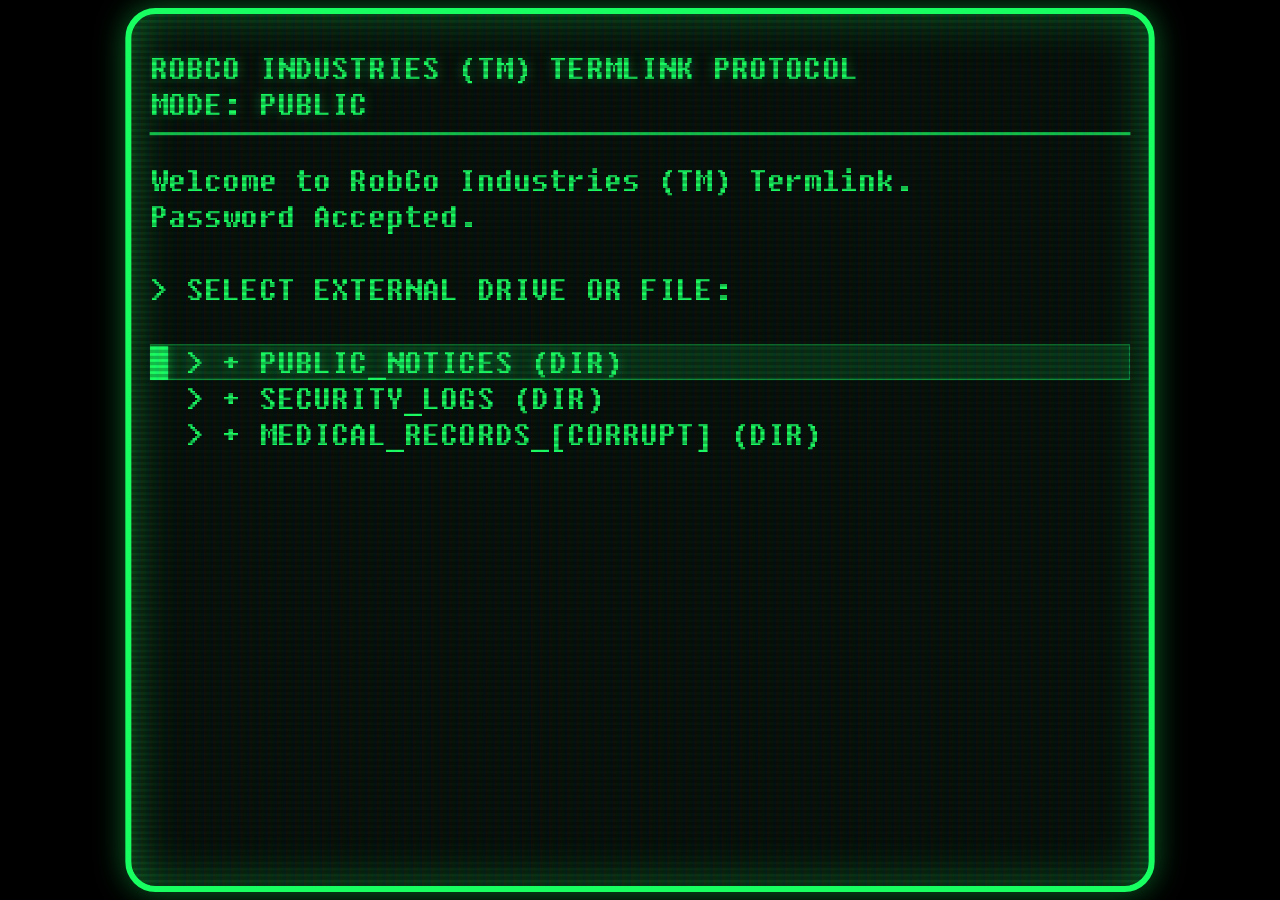
<file: index.html>
<!DOCTYPE html>
<html lang="en">
<head>
    <meta charset="UTF-8">
    <meta name="robots" content="noindex, nofollow">
    <title>RobCo Industries (TM) Termlink</title>
    <link rel="stylesheet" href="style.css">
</head>
<body>

<div class="crt-monitor">
    <header>
        <span>ROBCO INDUSTRIES (TM) TERMLINK PROTOCOL</span>
        <span id="sys-mode">MODE: PUBLIC</span>
    </header>

    <main id="public-interface">
        <p>Welcome to RobCo Industries (TM) Termlink.</p>
        <p>Password Accepted.</p>
        <br>
        <p>> SELECT EXTERNAL DRIVE OR FILE:</p>

        <ul class="menu-list" id="terminal-menu">
            </ul>

        <div class="content-area" id="output-screen"></div>
    </main>

    <!-- ADMIN / SETUP INTERFACE (Hidden by default) -->
    <main id="admin-interface" class="hidden">
        <p>> SYSTEM OVERRIDE ACCEPTED. WELCOME, OVERSEER.</p>
        <br>
        
        <div style="margin-bottom: 15px;">
            <label>TARGET DESTINATION:</label>
            <select id="target-dir" style="background:#000; color:var(--robco-green); border:2px solid var(--robco-green); font-family:var(--terminal-font-family); font-size:20px; padding:5px; width:100%;"></select>
        </div>

        <div style="margin-bottom: 15px;">
            <label>ENTRY TYPE:</label>
            <select id="entry-type" style="background:#000; color:var(--robco-green); border:2px solid var(--robco-green); font-family:var(--terminal-font-family); font-size:20px; padding:5px; width:100%;">
                <option value="FILE">TEXT FILE (.TXT / .LOG)</option>
                <option value="AUDIO">AUDIO LOG / HOLOTAPE (.MP3 / .WAV)</option>
                <option value="VIDEO">VIDEO RECORDING (.MP4 / .WEBM)</option>
                <option value="DIRECTORY">DIRECTORY (SUB-FOLDER)</option>
            </select>
        </div>

        <label>TITLE / HOLOTAPE NAME:</label>
        <input type="text" id="new-title" placeholder="e.g., DISTRESS_SIGNAL or OVERSEER_BROADCAST">
        
        <div id="media-input-group" style="display:none;">
            <label>MEDIA FILE PATH OR URL:</label>
            <div style="display:flex; gap:10px; margin-bottom:15px;">
                <input type="text" id="new-media-path" placeholder="e.g., holotapes/quinn_msg.mp3" style="margin-bottom:0; width:75%;">
                <button type="button" onclick="document.getElementById('media-file-picker').click()" style="background:#0055aa; width:25%; font-size:18px; padding:5px;">BROWSE...</button>
                <input type="file" id="media-file-picker" accept="audio/*,video/*,.mp3,.m4a,.wav,.mp4,.webm" style="display:none;" onchange="handleMediaBrowse(event)">
            </div>
            <p style="font-size:16px; color:#888; margin-top:0; margin-bottom:15px;">*Tip: Place your selected file inside your project's 'holotapes/' folder first!</p>
        </div>

        <div id="content-input-group">
            <label>TEXT CONTENT / TRANSCRIPT (Optional for Media):</label>
            <textarea id="new-content" rows="4" placeholder="Enter terminal text or holotape transcript here..."></textarea>
        </div>
        
        <div id="admin-edit-banner" class="admin-edit-banner hidden"></div>
        <button id="admin-save-btn" onclick="saveEntryFromAdmin()">SAVE ENTRY</button>
        <button id="admin-cancel-edit-btn" onclick="cancelEditEntry()" class="hidden" style="background:transparent; color:var(--robco-green); border:1px solid var(--robco-green)">CANCEL EDIT</button>
        <button onclick="toggleAdminMode()" style="background:transparent; color:var(--robco-green); border:1px solid var(--robco-green)">EXIT ADMIN</button>
        <button onclick="factoryReset()" style="background:#aa0000; color:#fff; float:right;">FACTORY RESET</button>

        <hr style="border: 1px dashed var(--robco-green); margin: 25px 0;">
        <p style="margin-bottom:15px;">> DATA BACKUP & PORTABILITY:</p>
        <div style="display:flex; gap:10px; margin-bottom: 20px;">
            <button onclick="exportDatabase()" style="background:#0055aa; width:50%;">EXPORT BACKUP (.JSON)</button>
            <button onclick="triggerImport()" style="background:#aa5500; width:50%;">IMPORT BACKUP (.JSON)</button>
            <!-- Hidden native file picker -->
            <input type="file" id="import-file-input" accept=".json" style="display:none;" onchange="importDatabase(event)">
        </div>

        <hr style="border: 1px dashed var(--robco-green); margin: 25px 0;">
        <p style="margin-bottom:15px;">> MEMORY MANAGEMENT (BROWSE, ARRANGE, EDIT & DELETE):</p>
        <ul id="admin-delete-list" class="menu-list"></ul>
    </main>

<script>
    // Share/build switch:
    //   false = public demo mode; admin hotkey is disabled for viewers.
    //   true  = local editing mode; Ctrl+Shift+A opens the admin console.
    const ENABLE_ADMIN_MODE = false;

    const DEFAULT_LOGS = [
        {
                "id": "1782760281062",
                "type": "DIRECTORY",
                "title": "PUBLIC_NOTICES",
                "children": [
                        {
                                "id": "1782762517702",
                                "type": "VIDEO",
                                "title": "OVERSEER_MESSAGE",
                                "mediaPath": "holotapes/overseer.mp4",
                                "content": ""
                        },
                        {
                                "id": "1782860447001",
                                "type": "FILE",
                                "title": "PUBLIC_MENACE_NOTICE:_KATHERINE_SUNDSTED",
                                "content": "PUBLIC NOTICE TO ALL RESIDENTS\n\nVault Security has received multiple reports concerning Katherine Sundsted, a strange hobbit-like creature observed causing repeated disturbances throughout residential and maintenance sectors. Residents are advised not to feed, encourage, bargain with, or form adventuring parties around the subject.\n\nReported incidents include automated wagon systems failing without warning, curtain assemblies detaching from their rails, and lighting systems flickering, dimming, or cycling through emergency modes in areas where Sundsted has recently been sighted. Engineering suspects deliberate interference, improbable luck, or both.\n\nSundsted has also made several attempts to murder innocent residents. These attempts have, to date, been unsuccessful due to the subject's limited reach, poor leverage, and the ease with which she can generally be swatted away from the ankles. This should not be interpreted as clearance to provoke her.\n\nIf Sundsted is encountered, remain calm, secure loose fabric, avoid standing near wagons, and contact Vault Security. Do not attempt heroics unless equipped with a broom, clipboard, or other approved shooing implement.\n\n-- Office of Public Safety"
                        }
                ]
        },
        {
                "id": "1782760248117",
                "type": "DIRECTORY",
                "title": "SECURITY_LOGS",
                "children": [
                        {
                                "id": "1782763178613",
                                "type": "AUDIO",
                                "title": "SECURITY_ALERT",
                                "mediaPath": "holotapes/security_alert.mp3",
                                "content": ""
                        },
                        {
                                "id": "1782783033665",
                                "type": "FILE",
                                "title": "SECURITY_ALERT_71:_MARCUS_HARROWER",
                                "content": "NOTICE TO ALL SECURITY PERSONNEL\n\nBe advised that Marcus Harrower is banned from the power plant and the surrounding corridors. If any security officer finds Harrower in that area, he is to be escorted to the detention wing.\n\nAdditionally, be aware of Harrower's known associates - Leona Fox, Phineus Smith, and Dr. Shannon Dert. Immediately alert a supervisor if Fox, Smith, or Dr. Dert are spotted near the power plant. Monitor the associates, but do not engage unless the subjects interact with any Vault-Tec equipment in the area.\n\n-- Security Chief Arian"
                        }
                ]
        },
        {
                "id": "1782760265653",
                "type": "DIRECTORY",
                "title": "MEDICAL_RECORDS_[CORRUPT]",
                "children": [
                        {
                                "id": "1782760656708",
                                "type": "FILE",
                                "title": "O'NEILL,_QUINN_[CORRUPT]",
                                "content": "###### UNEXPECTED END OF FILE ######"
                        }
                ]
        }
];

    const TERMINAL_COLS = 54;
    const TERMINAL_ROWS = 22;
    const PUBLIC_BODY_ROWS = 19;
    const MENU_ITEMS_PER_PAGE = 12;
    const FILE_TEXT_ROWS = 14;
    const AUDIO_TEXT_ROWS = 7;
    const STORAGE_KEY = 'robco_db_v4';

    function cloneDefaultLogs() {
        return JSON.parse(JSON.stringify(DEFAULT_LOGS));
    }

    function loadDatabase() {
        try {
            const storedDatabase = localStorage.getItem(STORAGE_KEY);
            if (storedDatabase) {
                const parsedDatabase = JSON.parse(storedDatabase);
                if (Array.isArray(parsedDatabase)) return parsedDatabase;
            }
        } catch (err) {
            console.warn('Stored RobCo memory stack could not be loaded. Falling back to base entries.', err);
        }
        return cloneDefaultLogs();
    }

    let terminalDatabase = loadDatabase();
    let navigationStack = [];
    let adminNavigationStack = [];
    let directoryPageIndex = 0;
    let publicMenuEntries = [];
    let selectedMenuIndex = 0;
    let editingEntryPath = null;
    let activeTypewriterTimer = null;
    let activeTypewriterTarget = null;
    let activeTypewriterFullText = '';
    let activeTypewriterOnComplete = null;
    let activeTextPager = null;
    let viewedTextAnimationKeys = new Set();
    let activeVideoOverlay = null;
    let activeVideoElem = null;
    let activeVideoInterval = null;
    let activeVideoTranscript = '';
    let activeVideoTitle = '';
    let activeVideoAnimationKey = '';

    const terminalSurface = document.querySelector('.crt-monitor');
    const publicInterface = document.getElementById('public-interface');
    const menuElement = document.getElementById('terminal-menu');
    const outputElement = document.getElementById('output-screen');

    if (terminalSurface) {
        terminalSurface.style.setProperty('--terminal-cols', TERMINAL_COLS);
        terminalSurface.style.setProperty('--terminal-rows', TERMINAL_ROWS);
        terminalSurface.style.width = `${TERMINAL_COLS}ch`;
        terminalSurface.style.height = `${TERMINAL_ROWS}em`;
    }

    // Keep the logical 54x22 terminal surface fitted to the display window.
    function fitTerminalToWindow() {
        if (!terminalSurface) return;

        terminalSurface.style.setProperty('--terminal-scale', '1');

        const viewportMargin = 16;
        const terminalWidth = terminalSurface.offsetWidth;
        const terminalHeight = terminalSurface.offsetHeight;
        const availableWidth = Math.max(1, window.innerWidth - viewportMargin);
        const availableHeight = Math.max(1, window.innerHeight - viewportMargin);
        const scale = Math.min(availableWidth / terminalWidth, availableHeight / terminalHeight);

        terminalSurface.style.setProperty('--terminal-scale', Math.max(0.1, scale).toString());
    }

    window.addEventListener('resize', fitTerminalToWindow);
    window.addEventListener('orientationchange', fitTerminalToWindow);
    window.addEventListener('load', fitTerminalToWindow);

    if (document.fonts && document.fonts.ready) {
        document.fonts.ready.then(fitTerminalToWindow);
    }

    // --- AUDIO SYNTHESIZER ---
    const AudioContext = window.AudioContext || window.webkitAudioContext;
    let audioCtx = null;
    let humStarted = false;

    function initAudio() {
        if (!audioCtx) audioCtx = new AudioContext();
        if (audioCtx.state === 'suspended') audioCtx.resume();

        if (!humStarted) {
            const osc = audioCtx.createOscillator();
            const gain = audioCtx.createGain();
            osc.type = 'sawtooth';
            osc.frequency.value = 60;
            gain.gain.value = 0.015;
            osc.connect(gain);
            gain.connect(audioCtx.destination);
            osc.start();
            humStarted = true;
        }
    }

    function playTerminalClick() {
        initAudio();
        const osc = audioCtx.createOscillator();
        const gain = audioCtx.createGain();
        osc.type = 'square';
        osc.frequency.value = 700 + Math.random() * 400;
        gain.gain.setValueAtTime(0.1, audioCtx.currentTime);
        gain.gain.exponentialRampToValueAtTime(0.0001, audioCtx.currentTime + 0.025);
        osc.connect(gain);
        gain.connect(audioCtx.destination);
        osc.start();
        osc.stop(audioCtx.currentTime + 0.025);
    }
    // -------------------------

    function saveDatabase() {
        localStorage.setItem(STORAGE_KEY, JSON.stringify(terminalDatabase));
    }

    function getCurrentDirectory() {
        let current = terminalDatabase;
        for (let index of navigationStack) {
            current = current[index].children;
        }
        return current;
    }

    function setPublicMode(mode) {
        if (!publicInterface) return;
        publicInterface.classList.toggle('terminal-mode-menu', mode === 'menu');
        publicInterface.classList.toggle('terminal-mode-reader', mode === 'reader');
    }

    function isPublicInterfaceVisible() {
        return publicInterface && !publicInterface.classList.contains('hidden');
    }

    function clearTypewriter() {
        if (activeTypewriterTimer) {
            clearTimeout(activeTypewriterTimer);
            activeTypewriterTimer = null;
        }
        activeTypewriterTarget = null;
        activeTypewriterFullText = '';
        activeTypewriterOnComplete = null;
    }

    function completeActiveTypewriter() {
        if (!activeTypewriterTarget) return false;

        if (activeTypewriterTimer) {
            clearTimeout(activeTypewriterTimer);
            activeTypewriterTimer = null;
        }

        const target = activeTypewriterTarget;
        const fullText = activeTypewriterFullText;
        const onComplete = activeTypewriterOnComplete;

        target.textContent = fullText;
        activeTypewriterTarget = null;
        activeTypewriterFullText = '';
        activeTypewriterOnComplete = null;

        if (typeof onComplete === 'function') onComplete();
        return true;
    }

    function isCurrentTextPageAnimating() {
        return Boolean(activeTextPager
            && activeTextPager.currentTextNode
            && activeTypewriterTarget === activeTextPager.currentTextNode);
    }

    function stopAudioPlayback() {
        if (window.activeAudioElem) {
            window.activeAudioElem.pause();
            window.activeAudioElem.removeAttribute('src');
            window.activeAudioElem.load();
        }
        window.activeAudioElem = null;
        window.activeTapeStatus = null;
    }

    function escapeHtml(value) {
        return String(value)
            .replace(/&/g, '&amp;')
            .replace(/</g, '&lt;')
            .replace(/>/g, '&gt;')
            .replace(/"/g, '&quot;')
            .replace(/'/g, '&#039;');
    }

    function formatTime(secs) {
        if (!Number.isFinite(secs) || secs < 0) secs = 0;
        const m = Math.floor(secs / 60);
        const s = Math.floor(secs % 60).toString().padStart(2, '0');
        return `${m}:${s}`;
    }

    function renderMenu() {
        clearTypewriter();
        stopAudioPlayback();
        activeTextPager = null;
        setPublicMode('menu');
        menuElement.innerHTML = '';
        outputElement.innerHTML = '';

        const currentFolder = getCurrentDirectory();
        const menuEntries = [];

        if (navigationStack.length > 0) {
            menuEntries.push({
                label: '> [ESC] RETURN TO PREVIOUS DIRECTORY',
                type: 'ACTION',
                color: '#fff',
                handler: () => {
                    playTerminalClick();
                    navigationStack.pop();
                    directoryPageIndex = 0;
                    selectedMenuIndex = 0;
                    renderMenu();
                }
            });
        }

        currentFolder.forEach((item, index) => {
            if (item.type === 'DIRECTORY') {
                menuEntries.push({
                    label: `> + ${item.title} (DIR)`,
                    type: 'ACTION',
                    handler: () => {
                        playTerminalClick();
                        navigationStack.push(index);
                        directoryPageIndex = 0;
                        selectedMenuIndex = 0;
                        renderMenu();
                    }
                });
            } else {
                const prefix = (item.type === 'AUDIO') ? '♫ ' : (item.type === 'VIDEO') ? '► ' : '  ';
                menuEntries.push({
                    label: `> ${prefix}${item.title}`,
                    type: 'ACTION',
                    handler: () => handleItemSelection(item)
                });
            }
        });

        publicMenuEntries = menuEntries;

        const totalPages = getDirectoryTotalPages();
        directoryPageIndex = Math.min(directoryPageIndex, totalPages - 1);
        const start = directoryPageIndex * MENU_ITEMS_PER_PAGE;
        const visibleEntries = menuEntries.slice(start, start + MENU_ITEMS_PER_PAGE);

        if (visibleEntries.length === 0) {
            const li = document.createElement('li');
            li.textContent = '> NO FILES DETECTED';
            li.style.color = '#888';
            li.style.cursor = 'default';
            menuElement.appendChild(li);
            selectedMenuIndex = 0;
        } else {
            selectedMenuIndex = Math.max(0, Math.min(selectedMenuIndex, visibleEntries.length - 1));

            visibleEntries.forEach((entry, visibleIndex) => {
                const li = document.createElement('li');
                li.textContent = entry.label;
                li.dataset.publicMenuIndex = visibleIndex.toString();
                li.setAttribute('role', 'menuitem');
                li.setAttribute('aria-selected', visibleIndex === selectedMenuIndex ? 'true' : 'false');
                if (entry.color) li.style.color = entry.color;
                if (visibleIndex === selectedMenuIndex) li.classList.add('terminal-selected');
                li.onclick = () => {
                    selectedMenuIndex = visibleIndex;
                    entry.handler();
                };
                menuElement.appendChild(li);
            });
        }

        if (totalPages > 1) {
            const navLi = document.createElement('li');
            navLi.className = 'menu-page-controls';

            const prevBtn = document.createElement('button');
            prevBtn.className = 'terminal-inline-btn';
            prevBtn.textContent = '[←] PREV';
            prevBtn.disabled = directoryPageIndex === 0;
            prevBtn.onclick = (event) => {
                event.stopPropagation();
                previousDirectoryPage();
            };

            const pageLabel = document.createElement('span');
            pageLabel.textContent = ` PAGE ${String(directoryPageIndex + 1).padStart(2, '0')}/${String(totalPages).padStart(2, '0')} `;

            const nextBtn = document.createElement('button');
            nextBtn.className = 'terminal-inline-btn';
            nextBtn.textContent = '[→] NEXT';
            nextBtn.disabled = directoryPageIndex >= totalPages - 1;
            nextBtn.onclick = (event) => {
                event.stopPropagation();
                nextDirectoryPage(totalPages);
            };

            navLi.appendChild(prevBtn);
            navLi.appendChild(pageLabel);
            navLi.appendChild(nextBtn);
            menuElement.appendChild(navLi);
        }
    }

    function getDirectoryTotalPages() {
        return Math.max(1, Math.ceil(publicMenuEntries.length / MENU_ITEMS_PER_PAGE));
    }

    function refreshSelectedMenuRow() {
        menuElement.querySelectorAll('li[data-public-menu-index]').forEach(row => {
            const isSelected = Number(row.dataset.publicMenuIndex) === selectedMenuIndex;
            row.classList.toggle('terminal-selected', isSelected);
            row.setAttribute('aria-selected', isSelected ? 'true' : 'false');
        });
    }

    function getVisibleMenuEntryCount() {
        const start = directoryPageIndex * MENU_ITEMS_PER_PAGE;
        return publicMenuEntries.slice(start, start + MENU_ITEMS_PER_PAGE).length;
    }

    function movePublicMenuSelection(delta) {
        const visibleCount = getVisibleMenuEntryCount();
        if (visibleCount <= 0) return;
        playTerminalClick();
        selectedMenuIndex = (selectedMenuIndex + delta + visibleCount) % visibleCount;
        refreshSelectedMenuRow();
    }

    function activateSelectedPublicMenuItem() {
        const entryIndex = (directoryPageIndex * MENU_ITEMS_PER_PAGE) + selectedMenuIndex;
        const entry = publicMenuEntries[entryIndex];
        if (entry && typeof entry.handler === 'function') entry.handler();
    }

    function returnToPreviousPublicDirectory() {
        if (navigationStack.length <= 0) return;
        playTerminalClick();
        navigationStack.pop();
        directoryPageIndex = 0;
        selectedMenuIndex = 0;
        renderMenu();
    }

    function handlePublicMenuKey(event) {
        const key = event.key;
        const totalPages = getDirectoryTotalPages();

        if (key === 'ArrowDown') {
            event.preventDefault();
            movePublicMenuSelection(1);
        } else if (key === 'ArrowUp') {
            event.preventDefault();
            movePublicMenuSelection(-1);
        } else if (key === 'Enter') {
            event.preventDefault();
            activateSelectedPublicMenuItem();
        } else if (key === 'ArrowRight' || key === 'PageDown') {
            event.preventDefault();
            nextDirectoryPage(totalPages);
        } else if (key === 'ArrowLeft' || key === 'PageUp') {
            event.preventDefault();
            previousDirectoryPage();
        } else if (key === 'Escape' || key === 'Backspace') {
            event.preventDefault();
            returnToPreviousPublicDirectory();
        } else if (key === 'Home') {
            event.preventDefault();
            selectedMenuIndex = 0;
            refreshSelectedMenuRow();
        } else if (key === 'End') {
            event.preventDefault();
            selectedMenuIndex = Math.max(0, getVisibleMenuEntryCount() - 1);
            refreshSelectedMenuRow();
        }
    }

    function previousDirectoryPage() {
        if (directoryPageIndex > 0) {
            playTerminalClick();
            directoryPageIndex--;
            selectedMenuIndex = 0;
            renderMenu();
        }
    }

    function nextDirectoryPage(totalPages = getDirectoryTotalPages()) {
        if (directoryPageIndex < totalPages - 1) {
            playTerminalClick();
            directoryPageIndex++;
            selectedMenuIndex = 0;
            renderMenu();
        }
    }

    function handleItemSelection(item) {
        initAudio();
        playTerminalClick();
        clearTypewriter();
        stopAudioPlayback();
        activeTextPager = null;
        menuElement.innerHTML = '';
        outputElement.innerHTML = '';

        if (item.type === 'AUDIO') {
            const audioElem = document.createElement('audio');
            audioElem.src = item.mediaPath || '';
            audioElem.autoplay = true;
            audioElem.className = 'hidden-media-element';

            const deck = document.createElement('div');
            deck.className = 'holotape-deck';
            deck.innerHTML = `
                <div class="holotape-header">
                    <span>HOLOTAPE READER DECK</span>
                    <span id="tape-status">STATUS: PLAYING</span>
                </div>
                <div class="holotape-track">TRACK: ${escapeHtml(item.title)}</div>

                <div class="holotape-bar-container">
                    <div class="holotape-bar-fill" id="tape-progress"></div>
                </div>

                <div class="holotape-controls">
                    <button class="holotape-btn" id="play-pause-btn" onclick="toggleHolotape()">[P] PAUSE</button>
                    <button class="holotape-btn" onclick="restartHolotape()">[R] RESTART</button>
                    <span id="tape-timer" class="deck-timer">0:00 / 0:00</span>
                </div>
            `;

            const progress = deck.querySelector('#tape-progress');
            const timer = deck.querySelector('#tape-timer');
            const status = deck.querySelector('#tape-status');
            const playBtn = deck.querySelector('#play-pause-btn');

            audioElem.addEventListener('loadedmetadata', () => {
                timer.textContent = `0:00 / ${formatTime(audioElem.duration)}`;
            });

            audioElem.ontimeupdate = () => {
                if (audioElem.duration) {
                    const pct = (audioElem.currentTime / audioElem.duration) * 100;
                    progress.style.width = pct + '%';
                    timer.textContent = `${formatTime(audioElem.currentTime)} / ${formatTime(audioElem.duration)}`;
                }
            };

            audioElem.onended = () => {
                status.textContent = 'STATUS: STOPPED';
                playBtn.textContent = '[P] PLAY';
            };

            audioElem.play().catch(() => {
                status.textContent = 'STATUS: STANDBY';
                playBtn.textContent = '[P] PLAY';
            });

            window.activeAudioElem = audioElem;
            window.activeTapeStatus = status;

            openPagedText({
                title: `TRANSCRIPT: ${item.title}`,
                text: item.content || 'No transcript data.',
                rowsPerPage: AUDIO_TEXT_ROWS,
                prefixNodes: [deck, audioElem],
                animationKey: `audio:${item.id || item.title}`
            });
        } else if (item.type === 'VIDEO') {
            openVideoPlayer(item);
        } else {
            openPagedText({
                title: item.title,
                text: item.content || 'No text data.',
                rowsPerPage: FILE_TEXT_ROWS,
                prefixNodes: [],
                animationKey: `file:${item.id || item.title}`
            });
        }
    }

    function wrapTextLine(rawLine, width) {
        const line = String(rawLine).replace(/\t/g, '    ');
        if (line.length === 0) return [''];

        const wrapped = [];
        let remaining = line;

        while (remaining.length > width) {
            let breakAt = remaining.lastIndexOf(' ', width);
            if (breakAt <= 0) breakAt = width;

            wrapped.push(remaining.slice(0, breakAt).trimEnd());
            remaining = remaining.slice(breakAt).trimStart();
        }

        wrapped.push(remaining);
        return wrapped;
    }

    function paginateTerminalText(text, rowsPerPage) {
        const normalized = String(text || 'No text data.').replace(/\r\n/g, '\n').replace(/\r/g, '\n');
        const lines = [];

        normalized.split('\n').forEach(line => {
            lines.push(...wrapTextLine(line, TERMINAL_COLS));
        });

        if (lines.length === 0) lines.push('');

        const pages = [];
        for (let i = 0; i < lines.length; i += rowsPerPage) {
            pages.push(lines.slice(i, i + rowsPerPage).join('\n'));
        }

        return pages.length ? pages : [''];
    }

    function openPagedText({ title, text, rowsPerPage, prefixNodes = [], animationKey = '' }) {
        clearTypewriter();
        setPublicMode('reader');
        menuElement.innerHTML = '';
        outputElement.innerHTML = '';

        const resolvedAnimationKey = animationKey || `text:${title}:${String(text || '').length}`;
        const shouldAnimateThisViewing = !viewedTextAnimationKeys.has(resolvedAnimationKey);
        viewedTextAnimationKeys.add(resolvedAnimationKey);

        activeTextPager = {
            title,
            pages: paginateTerminalText(text, rowsPerPage),
            pageIndex: 0,
            rowsPerPage,
            prefixNodes,
            animationKey: resolvedAnimationKey,
            animateThisViewing: shouldAnimateThisViewing,
            revealedPages: new Set(),
            currentTextNode: null,
            controlRefs: null
        };

        renderCurrentTextPage();
    }

    function shouldAnimateCurrentTextPage() {
        return Boolean(activeTextPager
            && activeTextPager.animateThisViewing
            && !activeTextPager.revealedPages.has(activeTextPager.pageIndex));
    }

    function markCurrentTextPageRevealed() {
        if (!activeTextPager) return;
        activeTextPager.revealedPages.add(activeTextPager.pageIndex);
        updateTextPagerControls();
    }

    function updateTextPagerControls() {
        if (!activeTextPager || !activeTextPager.controlRefs) return;

        const { nextBtn, continueBtn } = activeTextPager.controlRefs;
        const atEnd = activeTextPager.pageIndex >= activeTextPager.pages.length - 1;
        const animating = isCurrentTextPageAnimating();

        nextBtn.textContent = animating ? '[→] COMPLETE' : '[→] NEXT';
        nextBtn.disabled = !animating && atEnd;

        if (animating) {
            continueBtn.textContent = '[ENT] COMPLETE';
            continueBtn.disabled = false;
        } else {
            continueBtn.textContent = atEnd ? '[EOF]' : '[ENT] CONTINUE';
            continueBtn.disabled = atEnd;
        }
    }

    function renderCurrentTextPage() {
        if (!activeTextPager) return;
        clearTypewriter();
        outputElement.innerHTML = '';

        activeTextPager.prefixNodes.forEach(node => outputElement.appendChild(node));

        const pager = document.createElement('section');
        pager.className = 'terminal-pager';
        pager.style.setProperty('--page-text-rows', activeTextPager.rowsPerPage);

        const titleLine = document.createElement('div');
        titleLine.className = 'terminal-pager-title';
        titleLine.textContent = `> ${activeTextPager.title}`;

        const textNode = document.createElement('pre');
        textNode.className = 'terminal-page-text';
        activeTextPager.currentTextNode = textNode;

        const meta = document.createElement('div');
        meta.className = 'terminal-page-meta';
        meta.textContent = `PAGE ${String(activeTextPager.pageIndex + 1).padStart(2, '0')} / ${String(activeTextPager.pages.length).padStart(2, '0')}`;

        const controls = document.createElement('div');
        controls.className = 'terminal-pager-controls';

        const prevBtn = document.createElement('button');
        prevBtn.className = 'holotape-btn';
        prevBtn.textContent = '[←] PREV';
        prevBtn.disabled = activeTextPager.pageIndex === 0;
        prevBtn.onclick = previousTextPage;

        const nextBtn = document.createElement('button');
        nextBtn.className = 'holotape-btn';
        nextBtn.onclick = advanceOrCompleteTextPage;

        const continueBtn = document.createElement('button');
        continueBtn.className = 'holotape-btn';
        continueBtn.onclick = advanceOrCompleteTextPage;

        const returnBtn = document.createElement('button');
        returnBtn.className = 'holotape-btn';
        returnBtn.textContent = '[ESC] RETURN';
        returnBtn.onclick = () => {
            playTerminalClick();
            renderMenu();
        };

        controls.appendChild(prevBtn);
        controls.appendChild(nextBtn);
        controls.appendChild(continueBtn);
        controls.appendChild(returnBtn);

        pager.appendChild(titleLine);
        pager.appendChild(textNode);
        pager.appendChild(meta);
        pager.appendChild(controls);
        outputElement.appendChild(pager);

        activeTextPager.controlRefs = { nextBtn, continueBtn };

        const pageText = activeTextPager.pages[activeTextPager.pageIndex];
        if (shouldAnimateCurrentTextPage()) {
            updateTextPagerControls();
            typeWriterEffect(pageText, textNode, markCurrentTextPageRevealed);
            updateTextPagerControls();
        } else {
            textNode.textContent = pageText;
            markCurrentTextPageRevealed();
        }
    }

    function previousTextPage() {
        if (!activeTextPager || activeTextPager.pageIndex <= 0) return;
        playTerminalClick();
        activeTextPager.pageIndex--;
        renderCurrentTextPage();
    }

    function advanceOrCompleteTextPage() {
        if (!activeTextPager) return;

        if (isCurrentTextPageAnimating()) {
            playTerminalClick();
            completeActiveTypewriter();
            updateTextPagerControls();
            return;
        }

        nextTextPage();
    }

    function nextTextPage() {
        if (!activeTextPager || activeTextPager.pageIndex >= activeTextPager.pages.length - 1) return;
        playTerminalClick();
        activeTextPager.pageIndex++;
        renderCurrentTextPage();
    }

    // Helper functions for custom Holotape buttons
    function toggleHolotape() {
        playTerminalClick();
        const btn = document.getElementById('play-pause-btn');
        if (window.activeAudioElem && btn) {
            if (window.activeAudioElem.paused) {
                window.activeAudioElem.play();
                btn.textContent = '[P] PAUSE';
                if (window.activeTapeStatus) window.activeTapeStatus.textContent = 'STATUS: PLAYING';
            } else {
                window.activeAudioElem.pause();
                btn.textContent = '[P] PLAY';
                if (window.activeTapeStatus) window.activeTapeStatus.textContent = 'STATUS: PAUSED';
            }
        }
    }

    function restartHolotape() {
        playTerminalClick();
        const btn = document.getElementById('play-pause-btn');
        if (window.activeAudioElem && btn) {
            window.activeAudioElem.currentTime = 0;
            window.activeAudioElem.play();
            btn.textContent = '[P] PAUSE';
            if (window.activeTapeStatus) window.activeTapeStatus.textContent = 'STATUS: PLAYING';
        }
    }

    function typeWriterEffect(text, targetNode, onComplete = null) {
        clearTypewriter();
        targetNode.textContent = '';
        activeTypewriterTarget = targetNode;
        activeTypewriterFullText = String(text);
        activeTypewriterOnComplete = onComplete;
        let i = 0;

        function type() {
            if (targetNode !== activeTypewriterTarget) return;

            if (i < activeTypewriterFullText.length) {
                const char = activeTypewriterFullText.charAt(i);
                targetNode.textContent += char;
                if (char.trim() !== '') playTerminalClick();
                i++;
                activeTypewriterTimer = setTimeout(type, 18);
            } else {
                completeActiveTypewriter();
            }
        }

        type();
    }

    function openVideoPlayer(item) {
        activeVideoTranscript = item.content || '';
        activeVideoTitle = item.title || 'VIDEO RECORDING';
        activeVideoAnimationKey = `video:${item.id || activeVideoTitle}`;

        const overlay = document.createElement('div');
        overlay.className = 'video-fullscreen';
        overlay.innerHTML = `
            <div class="video-frame-wrap">
                <video id="active-video-player" class="robco-video-screen" preload="metadata"></video>
            </div>
            <div class="video-control-deck">
                <div class="video-status-line">
                    <span>VIDEO READER: ${escapeHtml(activeVideoTitle)}</span>
                    <span id="video-status">STATUS: PLAYING</span>
                </div>
                <div class="holotape-bar-container video-progress-wrap">
                    <div class="holotape-bar-fill" id="video-progress"></div>
                </div>
                <div class="holotape-controls video-controls">
                    <button class="holotape-btn" id="video-play-btn" onclick="toggleVideoPlayback()">[P] PAUSE</button>
                    <button class="holotape-btn" onclick="stopVideoPlayback()">[S] STOP</button>
                    <button class="holotape-btn" onclick="closeVideoPlayback()">[ESC] EXIT</button>
                    <span id="video-timer" class="deck-timer">0:00 / 0:00</span>
                </div>
            </div>
        `;

        document.body.appendChild(overlay);
        activeVideoOverlay = overlay;
        activeVideoElem = overlay.querySelector('#active-video-player');
        activeVideoElem.src = item.mediaPath || '';
        activeVideoElem.controls = false;
        activeVideoElem.autoplay = true;
        activeVideoElem.playsInline = false;

        const status = overlay.querySelector('#video-status');
        const timer = overlay.querySelector('#video-timer');
        const progress = overlay.querySelector('#video-progress');
        const playBtn = overlay.querySelector('#video-play-btn');

        const updateVideoDeck = () => {
            if (!activeVideoElem) return;
            const duration = activeVideoElem.duration || 0;
            const current = activeVideoElem.currentTime || 0;
            timer.textContent = `${formatTime(current)} / ${formatTime(duration)}`;
            progress.style.width = duration ? `${(current / duration) * 100}%` : '0%';
        };

        activeVideoElem.addEventListener('loadedmetadata', updateVideoDeck);
        activeVideoElem.addEventListener('timeupdate', updateVideoDeck);
        activeVideoElem.addEventListener('ended', () => {
            status.textContent = 'STATUS: STOPPED';
            playBtn.textContent = '[P] PLAY';
            updateVideoDeck();
        });

        activeVideoInterval = setInterval(updateVideoDeck, 250);

        activeVideoElem.play().catch(() => {
            status.textContent = 'STATUS: STANDBY';
            playBtn.textContent = '[P] PLAY';
        });

        if (overlay.requestFullscreen) {
            overlay.requestFullscreen().catch(() => {});
        }
    }

    function toggleVideoPlayback() {
        playTerminalClick();
        if (!activeVideoElem) return;

        const status = activeVideoOverlay.querySelector('#video-status');
        const playBtn = activeVideoOverlay.querySelector('#video-play-btn');

        if (activeVideoElem.paused || activeVideoElem.ended) {
            activeVideoElem.play();
            status.textContent = 'STATUS: PLAYING';
            playBtn.textContent = '[P] PAUSE';
        } else {
            activeVideoElem.pause();
            status.textContent = 'STATUS: PAUSED';
            playBtn.textContent = '[P] PLAY';
        }
    }

    function stopVideoPlayback() {
        playTerminalClick();
        if (!activeVideoElem) return;

        const status = activeVideoOverlay.querySelector('#video-status');
        const playBtn = activeVideoOverlay.querySelector('#video-play-btn');

        activeVideoElem.pause();
        activeVideoElem.currentTime = 0;
        status.textContent = 'STATUS: STOPPED';
        playBtn.textContent = '[P] PLAY';
    }

    function closeVideoPlayback() {
        playTerminalClick();

        if (activeVideoInterval) {
            clearInterval(activeVideoInterval);
            activeVideoInterval = null;
        }

        if (activeVideoElem) {
            activeVideoElem.pause();
            activeVideoElem.removeAttribute('src');
            activeVideoElem.load();
        }

        if (activeVideoOverlay) {
            activeVideoOverlay.remove();
        }

        activeVideoElem = null;
        activeVideoOverlay = null;

        if (document.fullscreenElement && document.exitFullscreen) {
            document.exitFullscreen().catch(() => {});
        }

        if (activeVideoTranscript.trim()) {
            openPagedText({
                title: `TRANSCRIPT: ${activeVideoTitle}`,
                text: activeVideoTranscript,
                rowsPerPage: FILE_TEXT_ROWS,
                prefixNodes: [],
                animationKey: activeVideoAnimationKey || `video:${activeVideoTitle}`
            });
        } else {
            renderMenu();
        }
    }

    function updateEntryInputVisibility(type) {
        const contentGroup = document.getElementById('content-input-group');
        const mediaGroup = document.getElementById('media-input-group');
        contentGroup.style.display = (type === 'DIRECTORY') ? 'none' : 'block';
        mediaGroup.style.display = (type === 'AUDIO' || type === 'VIDEO') ? 'block' : 'none';
    }

    document.getElementById('entry-type').addEventListener('change', function(e) {
        updateEntryInputVisibility(e.target.value);
    });

    document.getElementById('target-dir').addEventListener('change', function(e) {
        if (editingEntryPath) return;
        adminNavigationStack = e.target.value === 'ROOT' ? [] : JSON.parse(e.target.value);
        renderAdminDeleteList();
    });

    document.addEventListener('keydown', function(event) {
        if (['INPUT', 'TEXTAREA', 'SELECT'].includes(event.target.tagName)) return;

        if (ENABLE_ADMIN_MODE && event.ctrlKey && event.shiftKey && (event.key === 'A' || event.key === 'a')) {
            event.preventDefault();
            toggleAdminMode();
            return;
        }

        if (activeVideoOverlay) {
            if (event.key === 'Escape') {
                event.preventDefault();
                closeVideoPlayback();
            } else if (event.key === ' ' || event.key === 'Enter' || event.key === 'p' || event.key === 'P') {
                event.preventDefault();
                toggleVideoPlayback();
            } else if (event.key === 's' || event.key === 'S') {
                event.preventDefault();
                stopVideoPlayback();
            }
            return;
        }

        if (!isPublicInterfaceVisible()) return;

        if (activeTextPager) {
            if (event.key === 'ArrowRight' || event.key === 'PageDown' || event.key === ' ' || event.key === 'Enter') {
                event.preventDefault();
                advanceOrCompleteTextPage();
            } else if (event.key === 'ArrowLeft' || event.key === 'PageUp') {
                event.preventDefault();
                previousTextPage();
            } else if (event.key === 'Escape' || event.key === 'Backspace') {
                event.preventDefault();
                renderMenu();
            } else if (event.key === 'p' || event.key === 'P') {
                event.preventDefault();
                toggleHolotape();
            } else if (event.key === 'r' || event.key === 'R') {
                event.preventDefault();
                restartHolotape();
            }
            return;
        }

        handlePublicMenuKey(event);
    });

    function toggleAdminMode() {
        if (!ENABLE_ADMIN_MODE) return;

        const pub = document.getElementById('public-interface');
        const adm = document.getElementById('admin-interface');
        const modeLabel = document.getElementById('sys-mode');

        pub.classList.toggle('hidden');
        adm.classList.toggle('hidden');

        if (adm.classList.contains('hidden')) {
            cancelEditEntry(true);
            modeLabel.textContent = 'MODE: PUBLIC';
            navigationStack = [];
            directoryPageIndex = 0;
            selectedMenuIndex = 0;
            renderMenu();
        } else {
            modeLabel.textContent = 'MODE: OVERSEER ADMIN';
            clearTypewriter();
            stopAudioPlayback();
            cancelEditEntry(true);
            adminNavigationStack = [];
            populateDirectoryDropdown();
            syncTargetDropdownToAdminPath();
            renderAdminDeleteList();
        }
    }

    function populateDirectoryDropdown() {
        const select = document.getElementById('target-dir');
        select.innerHTML = '<option value="ROOT">[ ROOT DIRECTORY ]</option>';

        function scanDirs(nodes, currentPath, indices) {
            nodes.forEach((node, idx) => {
                if (node.type === 'DIRECTORY') {
                    const newPath = currentPath ? `${currentPath} / ${node.title}` : node.title;
                    const newIndices = [...indices, idx];
                    const opt = document.createElement('option');
                    opt.value = JSON.stringify(newIndices);
                    opt.textContent = `📁 ${newPath}`;
                    select.appendChild(opt);
                    if (node.children && node.children.length > 0) scanDirs(node.children, newPath, newIndices);
                }
            });
        }
        scanDirs(terminalDatabase, '', []);
        syncTargetDropdownToAdminPath();
    }

    function getDirectoryByIndices(indices) {
        let current = terminalDatabase;
        for (let idx of indices) { current = current[idx].children; }
        return current;
    }

    function getDirectoryByPathSafe(indices) {
        let current = terminalDatabase;
        for (let idx of indices) {
            if (!Array.isArray(current) || !current[idx] || !Array.isArray(current[idx].children)) return null;
            current = current[idx].children;
        }
        return Array.isArray(current) ? current : null;
    }

    function getCurrentAdminDirectory() {
        return getDirectoryByPathSafe(adminNavigationStack) || terminalDatabase;
    }

    function getAdminPathLabel(path = adminNavigationStack) {
        if (!path || path.length === 0) return 'ROOT';

        const names = [];
        let current = terminalDatabase;
        for (const idx of path) {
            const node = Array.isArray(current) ? current[idx] : null;
            if (!node) break;
            names.push(node.title || 'UNTITLED_DIR');
            current = Array.isArray(node.children) ? node.children : [];
        }

        return names.length ? `ROOT / ${names.join(' / ')}` : 'ROOT';
    }

    function syncTargetDropdownToAdminPath() {
        const targetSelect = document.getElementById('target-dir');
        if (!targetSelect || targetSelect.disabled) return;
        targetSelect.value = adminNavigationStack.length === 0 ? 'ROOT' : JSON.stringify(adminNavigationStack);
    }

    function cancelEditBeforeAdminNavigation() {
        if (!editingEntryPath) return true;
        if (!confirm('Cancel the current edit and browse to another directory?')) return false;
        cancelEditEntry(true);
        return true;
    }

    function enterAdminDirectory(index) {
        const currentFolder = getCurrentAdminDirectory();
        const item = currentFolder[index];
        if (!item || item.type !== 'DIRECTORY') return;
        if (!cancelEditBeforeAdminNavigation()) return;

        playTerminalClick();
        adminNavigationStack.push(index);
        syncTargetDropdownToAdminPath();
        renderAdminDeleteList();
    }

    function adminDirectoryUp() {
        if (adminNavigationStack.length === 0) return;
        if (!cancelEditBeforeAdminNavigation()) return;

        playTerminalClick();
        adminNavigationStack.pop();
        syncTargetDropdownToAdminPath();
        renderAdminDeleteList();
    }

    function adminDirectoryRoot() {
        if (adminNavigationStack.length === 0) return;
        if (!cancelEditBeforeAdminNavigation()) return;

        playTerminalClick();
        adminNavigationStack = [];
        syncTargetDropdownToAdminPath();
        renderAdminDeleteList();
    }

    function pathsEqual(a, b) {
        if (!a || !b || a.length !== b.length) return false;
        return a.every((value, index) => value === b[index]);
    }

    function getNodeByPath(path) {
        if (!path || path.length === 0) return null;
        let current = terminalDatabase;
        let node = null;

        for (let i = 0; i < path.length; i++) {
            node = current[path[i]];
            if (!node) return null;
            if (i < path.length - 1) {
                if (!Array.isArray(node.children)) return null;
                current = node.children;
            }
        }

        return node;
    }

    function getParentFolderForPath(path) {
        if (!path || path.length === 0) return null;
        const parentPath = path.slice(0, -1);
        return parentPath.length === 0 ? terminalDatabase : getDirectoryByIndices(parentPath);
    }

    function getNormalizedAdminTitle() {
        return document.getElementById('new-title').value.trim().toUpperCase().replace(/\s+/g, '_');
    }

    function buildEntryFromAdminForm(existingItem = null) {
        const type = document.getElementById('entry-type').value;
        const contentInput = document.getElementById('new-content');
        const mediaPathInput = document.getElementById('new-media-path');
        const title = getNormalizedAdminTitle();

        if (!title) {
            alert('Title required.');
            return null;
        }

        const entry = {
            id: existingItem?.id || Date.now().toString(),
            type,
            title
        };

        if (type === 'DIRECTORY') {
            entry.children = (existingItem?.type === 'DIRECTORY' && Array.isArray(existingItem.children))
                ? existingItem.children
                : [];
        } else if (type === 'AUDIO' || type === 'VIDEO') {
            if (!mediaPathInput.value.trim()) {
                alert('Media path required.');
                return null;
            }
            entry.mediaPath = mediaPathInput.value.trim();
            entry.content = contentInput.value;
        } else {
            entry.content = contentInput.value || 'No data recorded.';
        }

        return entry;
    }

    function saveEntryFromAdmin() {
        if (editingEntryPath) updateEntry();
        else addEntry();
    }

    function resetAdminEntryForm() {
        document.getElementById('entry-type').value = 'FILE';
        document.getElementById('new-title').value = '';
        document.getElementById('new-content').value = '';
        document.getElementById('new-media-path').value = '';
        updateEntryInputVisibility('FILE');
    }

    function setAdminEditUi(item = null) {
        const banner = document.getElementById('admin-edit-banner');
        const saveBtn = document.getElementById('admin-save-btn');
        const cancelBtn = document.getElementById('admin-cancel-edit-btn');
        const targetSelect = document.getElementById('target-dir');

        if (item) {
            banner.textContent = `> EDITING MEMORY RECORD: ${item.title} [${item.type}]`;
            banner.classList.remove('hidden');
            saveBtn.textContent = 'UPDATE ENTRY';
            cancelBtn.classList.remove('hidden');
            targetSelect.disabled = true;
            targetSelect.title = 'Destination is locked while editing. Use Cancel Edit to create a new entry elsewhere.';
        } else {
            banner.textContent = '';
            banner.classList.add('hidden');
            saveBtn.textContent = 'SAVE ENTRY';
            cancelBtn.classList.add('hidden');
            targetSelect.disabled = false;
            targetSelect.removeAttribute('title');
        }
    }

    function beginEditEntry(index) {
        const currentFolder = getCurrentAdminDirectory();
        const item = currentFolder[index];
        if (!item) return;

        playTerminalClick();
        editingEntryPath = [...adminNavigationStack, index];

        const targetSelect = document.getElementById('target-dir');
        targetSelect.value = adminNavigationStack.length === 0 ? 'ROOT' : JSON.stringify(adminNavigationStack);

        document.getElementById('entry-type').value = item.type;
        document.getElementById('new-title').value = item.title || '';
        document.getElementById('new-content').value = item.content || '';
        document.getElementById('new-media-path').value = item.mediaPath || '';
        updateEntryInputVisibility(item.type);
        setAdminEditUi(item);
        renderAdminDeleteList();

        const adminPanel = document.getElementById('admin-interface');
        if (adminPanel) adminPanel.scrollTo({ top: 0, behavior: 'smooth' });
    }

    function cancelEditEntry(silent = false) {
        editingEntryPath = null;
        setAdminEditUi(null);
        resetAdminEntryForm();
        if (!silent) renderAdminDeleteList();
    }

    function addEntry() {
        const targetVal = document.getElementById('target-dir').value;
        const targetFolder = (targetVal === 'ROOT') ? terminalDatabase : getDirectoryByIndices(JSON.parse(targetVal));
        const newObj = buildEntryFromAdminForm(null);
        if (!newObj) return;

        targetFolder.push(newObj);
        saveDatabase();

        resetAdminEntryForm();
        alert(`${newObj.type} saved to active session.`);
        populateDirectoryDropdown();
        renderAdminDeleteList();
    }

    function updateEntry() {
        const existingItem = getNodeByPath(editingEntryPath);
        const parentFolder = getParentFolderForPath(editingEntryPath);
        if (!existingItem || !parentFolder) {
            alert('ERROR: Edit target no longer exists.');
            cancelEditEntry(true);
            renderAdminDeleteList();
            return;
        }

        const newType = document.getElementById('entry-type').value;
        if (existingItem.type === 'DIRECTORY'
            && newType !== 'DIRECTORY'
            && Array.isArray(existingItem.children)
            && existingItem.children.length > 0
            && !confirm('Converting this directory will erase all records inside it. Continue?')) {
            return;
        }

        const updatedObj = buildEntryFromAdminForm(existingItem);
        if (!updatedObj) return;

        const itemIndex = editingEntryPath[editingEntryPath.length - 1];
        parentFolder[itemIndex] = updatedObj;
        saveDatabase();

        alert(`${updatedObj.type} updated in active session.`);
        cancelEditEntry(true);
        populateDirectoryDropdown();
        renderAdminDeleteList();
    }

    // --- JSON BACKUP MANAGERS ---
    function exportDatabase() {
        const dataStr = 'data:text/json;charset=utf-8,' + encodeURIComponent(JSON.stringify(terminalDatabase, null, 2));
        const downloadAnchor = document.createElement('a');
        downloadAnchor.setAttribute('href', dataStr);
        downloadAnchor.setAttribute('download', 'robco_terminal_backup.json');
        document.body.appendChild(downloadAnchor);
        downloadAnchor.click();
        downloadAnchor.remove();
        alert('Backup file downloaded to your Mac!');
    }

    function triggerImport() {
        document.getElementById('import-file-input').click();
    }

    function importDatabase(event) {
        const file = event.target.files[0];
        if (!file) return;

        const reader = new FileReader();
        reader.onload = function(e) {
            try {
                const importedData = JSON.parse(e.target.result);
                if (Array.isArray(importedData)) {
                    terminalDatabase = importedData;
                    navigationStack = [];
                    adminNavigationStack = [];
                    directoryPageIndex = 0;
                    selectedMenuIndex = 0;
                    cancelEditEntry(true);
                    saveDatabase();
                    renderMenu();
                    populateDirectoryDropdown();
                    renderAdminDeleteList();
                    alert('RobCo memory stack successfully restored from backup!');
                } else {
                    alert('ERROR: Invalid backup file structure.');
                }
            } catch (err) {
                alert('ERROR: Corrupted JSON data. Could not read file.');
            }
        };
        reader.readAsText(file);
        event.target.value = '';
    }

    // --- REORDER & DELETE MANAGER ---
    function makeAdminMiniButton(label, handler, options = {}) {
        const btn = document.createElement('button');
        btn.type = 'button';
        btn.textContent = label;
        btn.className = 'admin-mini-btn';
        if (options.className) btn.classList.add(options.className);
        if (options.background) btn.style.background = options.background;
        if (options.disabled) {
            btn.disabled = true;
            btn.style.opacity = '0.2';
        }
        btn.onclick = handler;
        return btn;
    }

    function renderAdminDeleteList() {
        const delList = document.getElementById('admin-delete-list');
        delList.innerHTML = '';

        if (!getDirectoryByPathSafe(adminNavigationStack)) {
            adminNavigationStack = [];
        }

        const currentFolder = getCurrentAdminDirectory();

        const browserHeader = document.createElement('li');
        browserHeader.className = 'admin-browser-header';
        browserHeader.style.cursor = 'default';

        const pathBlock = document.createElement('div');
        pathBlock.className = 'admin-browser-path';

        const pathLabel = document.createElement('div');
        pathLabel.textContent = `BROWSING: [ ${getAdminPathLabel()} ]`;
        pathBlock.appendChild(pathLabel);

        const hintLabel = document.createElement('div');
        hintLabel.className = 'admin-browser-hint';
        hintLabel.textContent = 'DIRECTORIES CAN BE OPENED HERE TO EDIT NESTED RECORDS.';
        pathBlock.appendChild(hintLabel);

        const navControls = document.createElement('div');
        navControls.className = 'admin-browser-controls';
        navControls.appendChild(makeAdminMiniButton('UP', adminDirectoryUp, { disabled: adminNavigationStack.length === 0 }));
        navControls.appendChild(makeAdminMiniButton('ROOT', adminDirectoryRoot, { disabled: adminNavigationStack.length === 0 }));

        browserHeader.appendChild(pathBlock);
        browserHeader.appendChild(navControls);
        delList.appendChild(browserHeader);

        if (currentFolder.length === 0) {
            const emptyLi = document.createElement('li');
            emptyLi.className = 'admin-empty-row';
            emptyLi.textContent = '> NO MEMORY RECORDS IN THIS DIRECTORY.';
            delList.appendChild(emptyLi);
            return;
        }

        currentFolder.forEach((item, index) => {
            const li = document.createElement('li');
            const rowPath = [...adminNavigationStack, index];
            if (pathsEqual(editingEntryPath, rowPath)) li.classList.add('admin-editing-row');
            li.classList.add('admin-memory-row');

            const labelSpan = document.createElement('span');
            labelSpan.className = 'admin-memory-label';
            const prefix = (item.type === 'AUDIO') ? '♫ ' : (item.type === 'VIDEO') ? '► ' : (item.type === 'DIRECTORY') ? '+ ' : '- ';
            labelSpan.textContent = prefix + item.title;
            li.appendChild(labelSpan);

            const btnGroup = document.createElement('div');
            btnGroup.className = 'admin-row-controls';

            if (item.type === 'DIRECTORY') {
                btnGroup.appendChild(makeAdminMiniButton('OPEN', () => enterAdminDirectory(index), { background: '#115511' }));
            }

            const isEditingThisRow = pathsEqual(editingEntryPath, rowPath);
            const editBtn = makeAdminMiniButton(isEditingThisRow ? 'EDITING' : 'EDIT', () => beginEditEntry(index), { background: '#0055aa' });
            if (isEditingThisRow) {
                editBtn.disabled = true;
                editBtn.style.opacity = '0.45';
            }

            const upBtn = makeAdminMiniButton('▲', () => moveEntry(index, -1), { disabled: index === 0 });
            const downBtn = makeAdminMiniButton('▼', () => moveEntry(index, 1), { disabled: index === currentFolder.length - 1 });
            const delBtn = makeAdminMiniButton('DEL', () => deleteEntry(index), { background: '#aa0000' });

            btnGroup.appendChild(editBtn);
            btnGroup.appendChild(upBtn);
            btnGroup.appendChild(downBtn);
            btnGroup.appendChild(delBtn);
            li.appendChild(btnGroup);
            delList.appendChild(li);
        });
    }

    function moveEntry(index, direction) {
        const currentFolder = getCurrentAdminDirectory();
        const targetIndex = index + direction;
        if (targetIndex >= 0 && targetIndex < currentFolder.length) {
            const temp = currentFolder[index];
            currentFolder[index] = currentFolder[targetIndex];
            currentFolder[targetIndex] = temp;

            if (editingEntryPath && pathsEqual(editingEntryPath.slice(0, -1), adminNavigationStack)) {
                const editedIndex = editingEntryPath[editingEntryPath.length - 1];
                if (editedIndex === index) editingEntryPath = [...adminNavigationStack, targetIndex];
                else if (editedIndex === targetIndex) editingEntryPath = [...adminNavigationStack, index];
            }

            saveDatabase();
            populateDirectoryDropdown();
            syncTargetDropdownToAdminPath();
            renderAdminDeleteList();
        }
    }

    function deleteEntry(index) {
        if (confirm('Permanently erase this record from memory?')) {
            const currentFolder = getCurrentAdminDirectory();
            const editingInThisFolder = editingEntryPath && pathsEqual(editingEntryPath.slice(0, -1), adminNavigationStack);
            currentFolder.splice(index, 1);
            if (editingInThisFolder) cancelEditEntry(true);
            saveDatabase();
            populateDirectoryDropdown();
            syncTargetDropdownToAdminPath();
            renderAdminDeleteList();
        }
    }

    function factoryReset() {
        if (confirm('WARNING: Wipe working memory and restore RobCo factory defaults?')) {
            localStorage.removeItem(STORAGE_KEY);
            localStorage.removeItem('robco_db_v2');
            localStorage.removeItem('robco_db_v3');
            terminalDatabase = cloneDefaultLogs();
            navigationStack = [];
            adminNavigationStack = [];
            directoryPageIndex = 0;
            selectedMenuIndex = 0;
            cancelEditEntry(true);
            renderMenu();
            toggleAdminMode();
        }
    }

    // --- NATIVE MAC FILE BROWSER HELPER ---
    function handleMediaBrowse(event) {
        const file = event.target.files[0];
        if (!file) return;

        const cleanFileName = file.name;
        const autoPath = `holotapes/${cleanFileName}`;

        document.getElementById('new-media-path').value = autoPath;
        event.target.value = '';
    }

    // Initial Load
    updateEntryInputVisibility(document.getElementById('entry-type').value);
    renderMenu();
    fitTerminalToWindow();
</script>

</body>
</html>
</file>
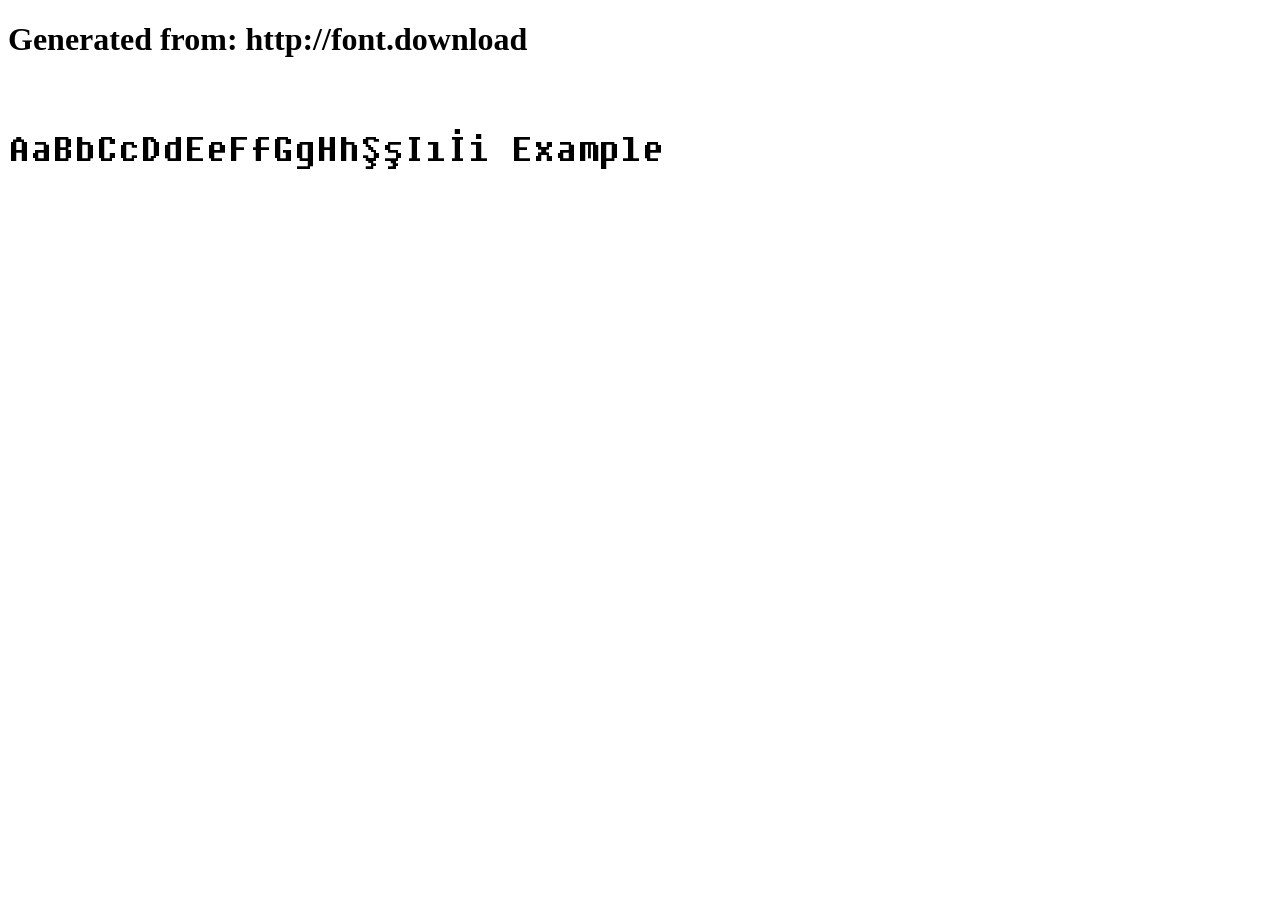
<file: fonts/fixedsys-excelsior-301-webfont/example.html>
<!DOCTYPE html>
<html xmlns="http://www.w3.org/1999/xhtml">
<head>
    <meta http-equiv="Content-Type" content="text/html; charset=utf-8"/>
    <link rel="stylesheet" type="text/css"
          href="style.css"/>
</head>

<body>

<h1>Generated from: http://font.download</h1><br/>
<h1 style="font-family:'Fixedsys Excelsior 3.01';font-weight:normal;font-size:42px">AaBbCcDdEeFfGgHhŞşIıİi Example</h1>


</body>
</html>
</file>
<file: style.css>
@font-face {
    font-family: 'Fixedsys Excelsior';
    src: url('fonts/fixedsys-excelsior-301-webfont/FSEX300.woff') format('woff'),
         url('fonts/fixedsys-excelsior-301/FSEX300.ttf') format('truetype');
    font-weight: normal;
    font-style: normal;
    font-display: block;
}

:root {
    --robco-green: #18ff62;
    --robco-glow: rgba(24, 255, 98, 0.4);
    --bg-color: #051109;

    /* Logical RobCo terminal surface: 54 columns x 22 rows. */
    --terminal-cols: 54;
    --terminal-rows: 22;
    --terminal-scale: 1;
    --terminal-font-size: 24px;
    --terminal-font-family: 'Fixedsys Excelsior', 'Courier New', monospace;
}

* {
    box-sizing: border-box;
    margin: 0;
    padding: 0;
}

html,
body {
    height: 100%;
}

body {
    background-color: #000;
    color: var(--robco-green);
    font-family: var(--terminal-font-family);
    font-synthesis: none;
    height: 100vh;
    display: flex;
    justify-content: center;
    align-items: center;
    overflow: hidden;
}

/*
   The CRT is rendered at a fixed character resolution, then scaled with
   transform by JavaScript to fit the current display window.

   The usable text surface is exactly 54ch wide by 22 rows tall.
*/
.crt-monitor {
    width: 54ch;
    height: 22em;
    box-sizing: content-box;

    font-size: var(--terminal-font-size);
    line-height: 1;
    font-variant-ligatures: none;

    background-color: var(--bg-color);
    border: 4px solid var(--robco-green);
    border-radius: 20px;
    position: relative;
    padding: 1em 1ch;
    box-shadow: 0 0 20px var(--robco-glow), inset 0 0 30px var(--robco-glow);

    overflow: hidden;
    transform: scale(var(--terminal-scale));
    transform-origin: center center;
}

/* Keep descendants aligned to the same terminal row rhythm by default. */
.crt-monitor * {
    line-height: inherit;
}

/* Scanline and flicker screen effects */
.crt-monitor::before {
    content: " ";
    display: block;
    position: absolute;
    top: 0; left: 0; bottom: 0; right: 0;
    background: linear-gradient(rgba(18, 16, 16, 0) 50%, rgba(0, 0, 0, 0.25) 50%), linear-gradient(90deg, rgba(255, 0, 0, 0.06), rgba(0, 255, 0, 0.02), rgba(0, 0, 255, 0.06));
    z-index: 10;
    background-size: 100% 4px, 6px 100%;
    pointer-events: none;
}

/* Terminal Header */
header {
    border-bottom: 2px solid var(--robco-green);
    padding-bottom: 0.25em;
    margin-bottom: 0.75em;
    display: grid;
    grid-template-columns: 1fr;
    text-shadow: 0 0 8px var(--robco-glow);
}

header span {
    white-space: nowrap;
    overflow: hidden;
    text-overflow: clip;
}

main {
    height: calc(100% - 3em);
    overflow-x: hidden;
    scrollbar-width: none;
}

#public-interface {
    overflow: hidden;
}

#public-interface.terminal-mode-reader > p,
#public-interface.terminal-mode-reader > br,
#public-interface.terminal-mode-reader > #terminal-menu {
    display: none;
}

#public-interface.terminal-mode-reader > #output-screen {
    margin-top: 0;
}

#public-interface.terminal-mode-menu > #output-screen {
    margin-top: 1em;
}

#admin-interface {
    overflow-y: auto;
}

main::-webkit-scrollbar {
    display: none;
}

p,
label {
    max-width: calc(var(--terminal-cols) * 1ch);
}

br {
    display: block;
    content: "";
    height: 1em;
}

/* Interactive Navigation Links */
.menu-list {
    list-style: none;
    margin-top: 1em;
}

.menu-list li {
    height: 1em;
    margin: 0;
    cursor: pointer;
    white-space: nowrap;
    overflow: hidden;
    text-overflow: clip;
}

.menu-list li:hover,
.menu-list li.terminal-selected {
    background-color: var(--robco-green);
    color: var(--bg-color) !important;
    text-shadow: none;
}

.menu-list li.terminal-selected::after {
    content: "_";
    margin-left: 1ch;
}

/* Public keyboard cursor
   The row highlight alone was too subtle on some displays/cache states, so the
   public terminal now reserves a one-character gutter and draws an explicit
   blinking cursor beside the currently selected keyboard row. Admin tables are
   intentionally excluded. */
#public-interface.terminal-mode-menu .menu-list li[data-public-menu-index] {
    position: relative;
    padding-left: 2ch;
    color: var(--robco-green);
}

#public-interface.terminal-mode-menu .menu-list li[data-public-menu-index]::before {
    content: " ";
    position: absolute;
    left: 0;
    top: 0;
    width: 1ch;
    height: 1em;
}

#public-interface.terminal-mode-menu .menu-list li[data-public-menu-index].terminal-selected {
    background-color: rgba(24, 255, 98, 0.16);
    color: var(--robco-green) !important;
    text-shadow: 0 0 7px var(--robco-glow);
    box-shadow: inset 0 0 0 1px rgba(24, 255, 98, 0.42);
}

#public-interface.terminal-mode-menu .menu-list li[data-public-menu-index].terminal-selected::before {
    content: "█";
    color: var(--robco-green);
    text-shadow: 0 0 8px var(--robco-glow);
    animation: robco-menu-cursor-blink 1s steps(2, start) infinite;
}

#public-interface.terminal-mode-menu .menu-list li[data-public-menu-index].terminal-selected::after {
    content: "";
    margin-left: 0;
}

@keyframes robco-menu-cursor-blink {
    0%, 49% { opacity: 1; }
    50%, 100% { opacity: 0.28; }
}

/* Content Output Area */
.content-area {
    margin-top: 1em;
    max-width: calc(var(--terminal-cols) * 1ch);
    overflow: hidden;
    text-shadow: 0 0 5px var(--robco-glow);
    white-space: nowrap;
}

.hidden {
    display: none !important;
}

/* Admin Input Forms */
textarea,
input,
select {
    background: transparent;
    border: 2px solid var(--robco-green);
    color: var(--robco-green);
    font-family: var(--terminal-font-family);
    font-size: 0.85em;
    padding: 0.25em;
    width: 100%;
    margin-bottom: 0.5em;
}

textarea {
    resize: vertical;
}

button {
    background: var(--robco-green);
    color: var(--bg-color);
    font-family: var(--terminal-font-family);
    font-size: 0.85em;
    border: none;
    padding: 0.25em 0.5em;
    cursor: pointer;
    font-weight: bold;
}

/* Forces embedded videos and audio players into RobCo Monochrome Green */
.robco-media-player {
    width: 100%;
    max-width: calc(var(--terminal-cols) * 1ch);
    max-height: 12em;
    margin-top: 0.5em;
    border: 2px solid var(--robco-green);
    box-shadow: 0 0 15px var(--robco-glow);
    background: #000;
    filter: sepia(100%) hue-rotate(70deg) saturate(300%) contrast(120%);
}

/* --- ROBCO HOLOTAPE DECK UI --- */
.holotape-deck {
    border: 2px solid var(--robco-green);
    padding: 0.5em;
    margin-top: 0.5em;
    background: rgba(0, 20, 5, 0.4);
    box-shadow: 0 0 15px var(--robco-glow), inset 0 0 15px var(--robco-glow);
    max-width: calc(var(--terminal-cols) * 1ch);
    font-family: var(--terminal-font-family);
}

.holotape-header {
    border-bottom: 1px dashed var(--robco-green);
    padding-bottom: 0.25em;
    margin-bottom: 0.5em;
    display: grid;
    grid-template-columns: 1fr;
    font-size: 0.9em;
    text-shadow: 0 0 5px var(--robco-glow);
}

.holotape-bar-container {
    border: 2px solid var(--robco-green);
    height: 1em;
    width: 100%;
    margin: 0.5em 0;
    background: #000;
    padding: 2px;
}

.holotape-bar-fill {
    background: var(--robco-green);
    height: 100%;
    width: 0%;
    box-shadow: 0 0 8px var(--robco-green);
    transition: width 0.1s linear;
}

.holotape-controls {
    display: flex;
    gap: 0.5ch;
    align-items: center;
}

.holotape-btn {
    background: #000;
    color: var(--robco-green);
    border: 2px solid var(--robco-green);
    padding: 0.15em 0.5em;
    font-family: var(--terminal-font-family);
    font-size: 0.85em;
    cursor: pointer;
    text-shadow: 0 0 5px var(--robco-glow);
    box-shadow: 0 0 5px var(--robco-glow);
    white-space: nowrap;
}

.holotape-btn:hover {
    background: var(--robco-green);
    color: #000;
    text-shadow: none;
}


.hidden-media-element {
    display: none;
}

.terminal-inline-btn {
    background: transparent;
    color: var(--robco-green);
    border: none;
    font-family: var(--terminal-font-family);
    font-size: 1em;
    padding: 0;
    cursor: pointer;
    text-shadow: 0 0 5px var(--robco-glow);
    white-space: nowrap;
}

.terminal-inline-btn:hover:not(:disabled),
.terminal-inline-btn:focus-visible:not(:disabled) {
    background: var(--robco-green);
    color: var(--bg-color);
    outline: none;
}

button:disabled,
.terminal-inline-btn:disabled,
.holotape-btn:disabled {
    opacity: 0.35;
    cursor: default;
}

.menu-page-controls {
    display: flex;
    gap: 1ch;
    align-items: center;
    cursor: default !important;
}

.menu-page-controls:hover {
    background: transparent !important;
    color: var(--robco-green) !important;
}

.terminal-pager {
    max-width: calc(var(--terminal-cols) * 1ch);
    overflow: hidden;
}

.terminal-pager-title,
.terminal-page-meta {
    height: 1em;
    white-space: nowrap;
    overflow: hidden;
    text-overflow: clip;
}

.terminal-pager-title {
    color: #fff;
}

.terminal-page-text {
    height: calc(var(--page-text-rows) * 1em);
    max-height: calc(var(--page-text-rows) * 1em);
    overflow: hidden;
    white-space: pre-wrap;
    overflow-wrap: break-word;
    font-family: var(--terminal-font-family);
    font-size: 1em;
    line-height: 1;
    color: var(--robco-green);
    background: transparent;
    border: none;
    margin: 0;
    padding: 0;
}

.terminal-page-meta {
    color: #888;
}

.terminal-pager-controls {
    height: 1.15em;
    display: flex;
    align-items: flex-start;
    gap: 0.5ch;
    overflow: hidden;
}

.holotape-track,
.deck-timer {
    color: #888;
    font-size: 0.85em;
    white-space: nowrap;
    overflow: hidden;
    text-overflow: clip;
}

.deck-timer {
    margin-left: auto;
}

/* Full-screen video mode. Native browser controls are disabled in JS. */
.video-fullscreen {
    position: fixed;
    inset: 0;
    z-index: 1000;
    display: grid;
    grid-template-rows: minmax(0, 1fr) auto;
    gap: 1em;
    padding: 1em;
    background: #000;
    color: var(--robco-green);
    font-family: var(--terminal-font-family);
    text-shadow: 0 0 8px var(--robco-glow);
    overflow: hidden;
}

.video-fullscreen::before {
    content: " ";
    display: block;
    position: absolute;
    top: 0; left: 0; bottom: 0; right: 0;
    background: linear-gradient(rgba(18, 16, 16, 0) 50%, rgba(0, 0, 0, 0.25) 50%), linear-gradient(90deg, rgba(255, 0, 0, 0.06), rgba(0, 255, 0, 0.02), rgba(0, 0, 255, 0.06));
    z-index: 10;
    background-size: 100% 4px, 6px 100%;
    pointer-events: none;
}

.video-frame-wrap {
    min-height: 0;
    display: flex;
    align-items: center;
    justify-content: center;
    border: 4px solid var(--robco-green);
    box-shadow: 0 0 20px var(--robco-glow), inset 0 0 30px var(--robco-glow);
    background: #000;
    overflow: hidden;
}

.robco-video-screen {
    width: 100%;
    height: 100%;
    object-fit: contain;
    background: #000;
    filter: sepia(100%) hue-rotate(70deg) saturate(300%) contrast(120%);
}

.video-control-deck {
    position: relative;
    z-index: 20;
    border: 2px solid var(--robco-green);
    padding: 0.5em;
    background: rgba(0, 20, 5, 0.65);
    box-shadow: 0 0 15px var(--robco-glow), inset 0 0 15px var(--robco-glow);
}

.video-status-line {
    display: flex;
    justify-content: space-between;
    gap: 2ch;
    border-bottom: 1px dashed var(--robco-green);
    padding-bottom: 0.25em;
    white-space: nowrap;
    overflow: hidden;
}

.video-progress-wrap {
    margin: 0.5em 0;
}

.video-controls {
    min-height: 1em;
}

.terminal-pager-controls .holotape-btn {
    display: inline-flex;
    align-items: center;
    justify-content: center;
    height: 1.35em;
    line-height: 0.9;
    border-width: 1px;
    padding: 0.06em 0.35em 0.18em;
    font-size: 0.75em;
}

.admin-edit-banner {
    border: 2px dashed var(--robco-green);
    background: rgba(0, 20, 5, 0.55);
    color: #fff;
    margin: 0.75em 0 0.5em;
    padding: 0.25em 0.5em;
    text-shadow: 0 0 5px var(--robco-glow);
    white-space: nowrap;
    overflow: hidden;
    text-overflow: clip;
}

.admin-editing-row {
    background: rgba(24, 255, 98, 0.12);
    box-shadow: inset 0 0 10px var(--robco-glow);
}

select:disabled,
input:disabled,
textarea:disabled,
button:disabled {
    opacity: 0.45;
}

/* --- ADMIN DIRECTORY BROWSER --- */
.admin-browser-header,
.admin-memory-row {
    display: flex;
    justify-content: space-between;
    align-items: center;
    gap: 1ch;
    border-bottom: 1px solid #113311;
    padding: 0.25em 0;
}

.admin-browser-header:hover,
.admin-empty-row:hover {
    background: transparent !important;
    color: var(--robco-green) !important;
}

.admin-browser-path {
    min-width: 0;
    flex: 1 1 auto;
    white-space: nowrap;
    overflow: hidden;
    text-overflow: clip;
}

.admin-browser-hint {
    color: #888;
    font-size: 0.75em;
    margin-top: 0.15em;
}

.admin-browser-controls,
.admin-row-controls {
    display: flex;
    gap: 0.25em;
    flex: 0 0 auto;
    align-items: center;
}

.admin-memory-label {
    min-width: 0;
    flex: 1 1 auto;
    padding-right: 1ch;
    white-space: nowrap;
    overflow: hidden;
    text-overflow: clip;
}

.admin-mini-btn {
    padding: 0.1em 0.4em;
    font-size: 0.7em;
    line-height: 1;
    white-space: nowrap;
}

.admin-empty-row {
    color: #888;
    cursor: default !important;
    padding: 0.25em 0;
}


/* --- READABLE ADMIN BACKEND OVERRIDES ---
   Keep the public terminal aesthetic intact, but make the Overseer/admin
   tools behave like a compact management panel instead of a 22-row terminal. */
#admin-interface {
    font-family: ui-monospace, SFMono-Regular, Menlo, Consolas, "Liberation Mono", monospace;
    font-size: 0.58em;
    line-height: 1.35;
    text-shadow: none;
    overflow-y: auto;
    padding-right: 0.6rem;
    scrollbar-width: thin;
    scrollbar-color: var(--robco-green) transparent;
}

#admin-interface::-webkit-scrollbar {
    display: block;
    width: 0.45rem;
}

#admin-interface::-webkit-scrollbar-thumb {
    background: var(--robco-green);
}

#admin-interface p,
#admin-interface label {
    max-width: none;
}

#admin-interface label {
    display: block;
    margin-bottom: 0.25rem;
    font-weight: 700;
    letter-spacing: 0.02em;
}

#admin-interface input,
#admin-interface select,
#admin-interface textarea,
#admin-interface button {
    font-family: inherit !important;
    font-size: 1rem !important;
    line-height: 1.25 !important;
    text-shadow: none;
}

#admin-interface input,
#admin-interface select,
#admin-interface textarea {
    padding: 0.45rem 0.55rem !important;
    margin-bottom: 0.75rem;
    min-height: 2.2rem;
}

#admin-interface textarea {
    min-height: 7rem;
}

#admin-interface button {
    min-height: 2rem;
    padding: 0.4rem 0.65rem !important;
}

#admin-interface .menu-list {
    margin-top: 0.5rem;
}

#admin-interface .menu-list li {
    height: auto;
    min-height: 2.35rem;
    white-space: normal;
    overflow: visible;
    text-overflow: clip;
}

#admin-interface .menu-list li:hover {
    background-color: transparent;
    color: var(--robco-green);
}

#admin-delete-list {
    border: 1px solid rgba(24, 255, 98, 0.32);
    background: rgba(0, 20, 5, 0.22);
}

.admin-browser-header,
.admin-memory-row {
    display: grid;
    grid-template-columns: minmax(0, 1fr) auto;
    align-items: center;
    gap: 0.75rem;
    padding: 0.45rem 0.5rem;
    border-bottom: 1px solid rgba(24, 255, 98, 0.22);
}

.admin-browser-path,
.admin-memory-label {
    white-space: normal;
    overflow: visible;
    text-overflow: clip;
    min-width: 0;
}

.admin-memory-label {
    line-height: 1.2;
    word-break: break-word;
    padding-right: 0;
}

.admin-browser-hint {
    font-size: 0.82rem;
    line-height: 1.25;
    margin-top: 0.2rem;
}

.admin-browser-controls,
.admin-row-controls {
    display: flex;
    align-items: center;
    justify-content: flex-end;
    gap: 0.3rem;
    flex-wrap: nowrap;
}

.admin-mini-btn {
    min-width: 2.4rem;
    min-height: 2rem;
    padding: 0.35rem 0.5rem !important;
    font-size: 0.88rem !important;
    line-height: 1.1 !important;
    border: 1px solid rgba(255, 255, 255, 0.18);
}

.admin-edit-banner {
    white-space: normal;
    line-height: 1.25;
    padding: 0.5rem 0.65rem;
}

.admin-empty-row {
    padding: 0.6rem 0.5rem;
}

@media (max-width: 900px) {
    .admin-browser-header,
    .admin-memory-row {
        grid-template-columns: 1fr;
        align-items: stretch;
    }

    .admin-browser-controls,
    .admin-row-controls {
        justify-content: flex-start;
        flex-wrap: wrap;
    }
}
</file>
<file: fonts/fixedsys-excelsior-301-webfont/style.css>
/* #### Generated By: http://font.download #### */

    @font-face {
    font-family: 'Fixedsys Excelsior 3.01';
    font-style: normal;
    font-weight: normal;
    src: local('Fixedsys Excelsior 3.01'), url('FSEX300.woff') format('woff');
    }
</file>
